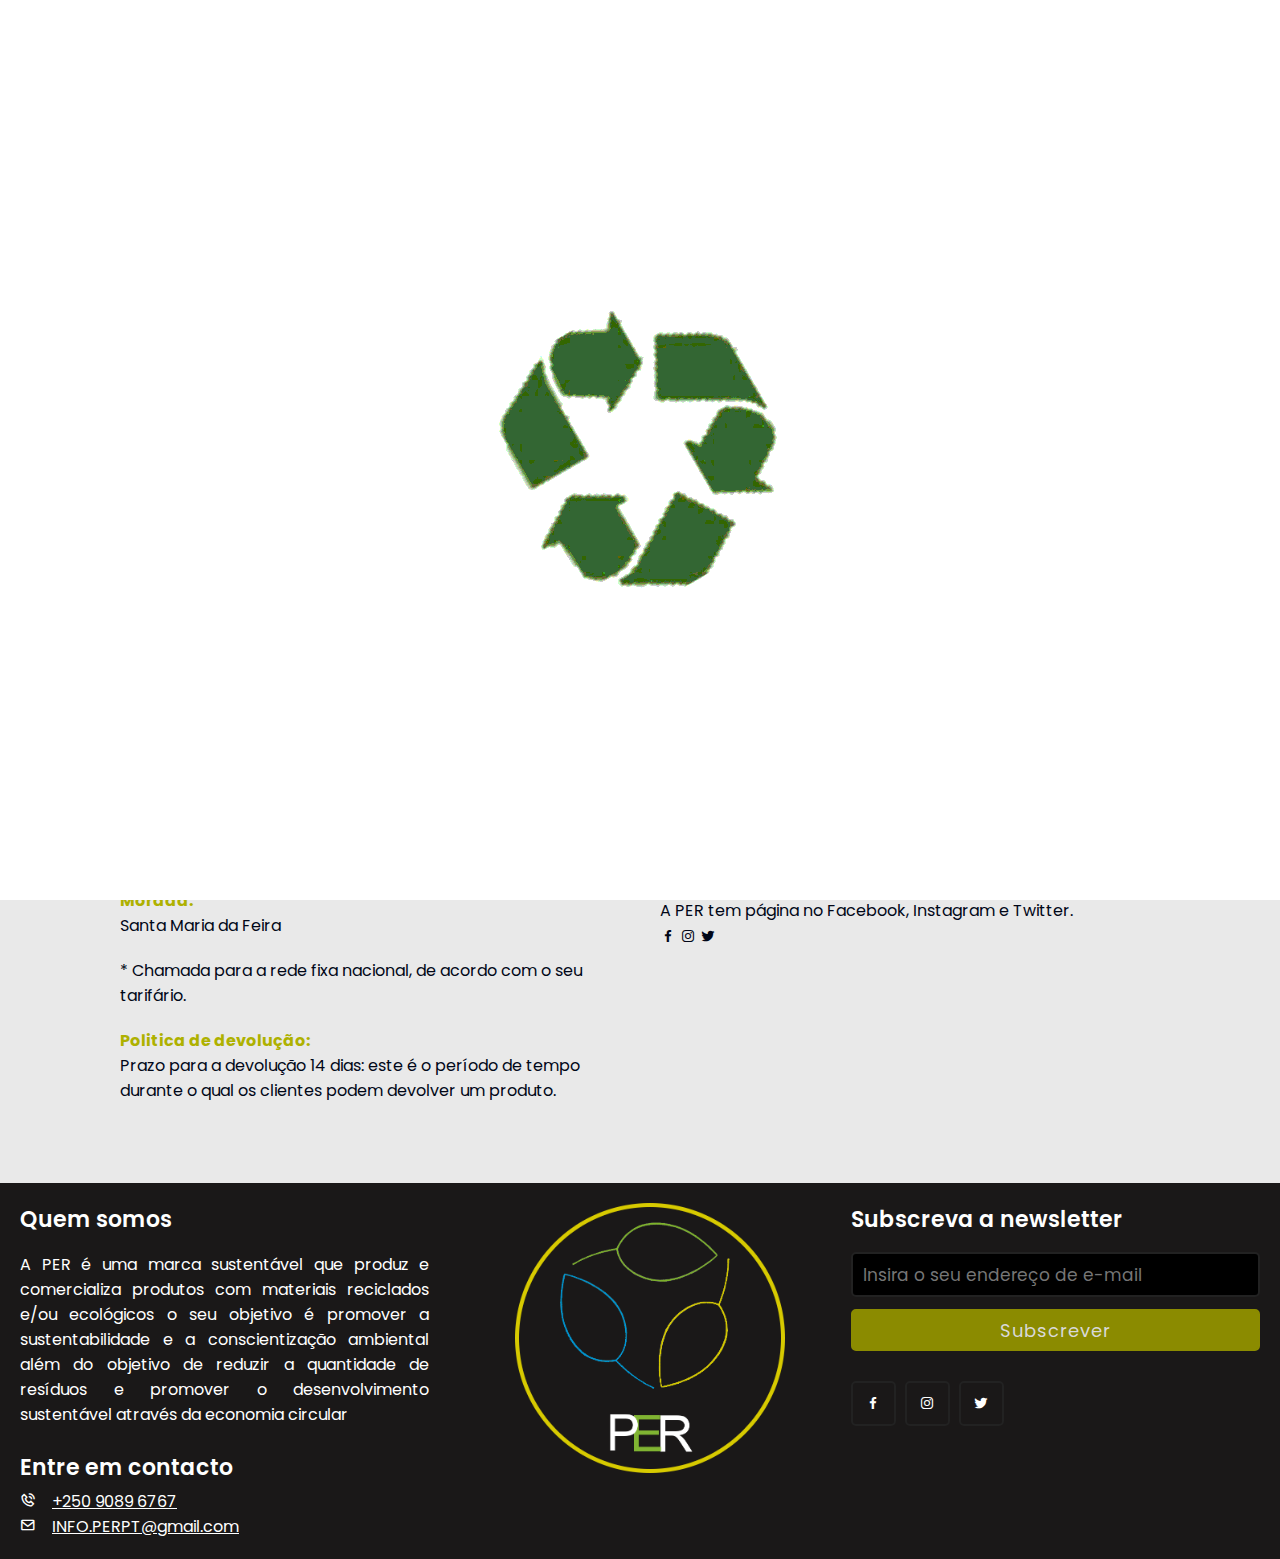
<file: contactos.html>
<!DOCTYPE html>
<html lang="en">
<head>
    <meta charset="UTF-8">
    <meta http-equiv="X-UA-Compatible" content="IE=edge">
    <meta name="viewport" content="width=device-width, initial-scale=1.0">

    <!-- ===== CSS ===== -->
    <link rel="stylesheet" href="stylecontactos.css">
        
    <!-- ===== Boxicons CSS ===== -->
    <link href='https://unpkg.com/boxicons@2.1.1/css/boxicons.min.css' rel='stylesheet'>

    <style>
        #loader {
            position: fixed;
            top: 0;
            left: 0;
            width: 100%;
            height: 100%;
            background-color: #fff;
            z-index: 9999;
            opacity: 1;
            transition: opacity 1s ease-in-out;
        }
    
        #loader.hide {
            opacity: 0;
            pointer-events: none;
        }
    
        #loader img {
            position: absolute;
            top: 50%;
            left: 50%;
            transform: translate(-50%, -50%);
        }
    </style>
    <script src="https://code.jquery.com/jquery-3.6.0.min.js"></script>
    <script>
        $(window).on("load", function() {
            setTimeout(function() {
                $("#loader").addClass("hide");
            }, 1000); // Defina a velocidade em milissegundos
        });
    </script>

    <title>Contactos</title>
</head>
<body>
    <div id="loader">
		<img src="img/Loading miguel/loading.gif" alt="Carregando...">
   </div>
    <nav>
        <div class="nav-bar">
            <i class='bx bx-menu sidebarOpen' ></i>
            <div class="logo">
                <a href="index.html"><img src="logotipo/PNG/logo.png" alt="Logo" id="logo"></a></span>
                <a href="index.html"><img src="logotipo/PNG/logo-dark.png" alt="Dark Logo" id="dark-logo"></a>
              </div>
                

            <div class="menu">
                <div class="logo-toggle">
                    <span class="logo">
                <a href="#"><img src="logotipo/PNG/logo.png" alt="Logo" id="logo"></a>
                <a href="#"><img src="logotipo/PNG/logo-dark.png" alt="Dark Logo" id="dark-logo"></a></span>                  
                    <i class='bx bx-x siderbarClose'></i>
                </div>

                <ul class="nav-links">
                    <li><a href="index.html" class="inicio">Página Inicial</a></li>
                    <li><a href="loja.html" class="loja">Loja</a></li>
                    <li><a href="sobrenos.html" class="Sobre">Sobre nós</a></li>
                    <li><a href="contactos.html" class="Contacto">Contactos</a></li>
                </ul>
            </div>

            <div class="darkLight-searchBox">
                <div class="searchBox">
                   <div class="searchToggle">
                    <i class='bx bx-x cancel'></i>
                    <i class='bx bx-search search'></i>
                   </div>

                   <div class="search-field">
                    <a href="" target="_blank" hidden></a>
                      <input type="text" placeholder="Procurar...">
                      <div class="autocom-box">
                        <!-- here list are inserted from javascript -->
                      </div>
                      <i class='bx bx-search'></i>
                  </div>
              </div>

                <div class="cart-toggle">
                      <i class='bx bx-shopping-bag'></i>
                      <a href="loja.html"></a>
                  </div>                  
               

                <div class="dark-light">
                    <i class='bx bx-moon moon'></i>
                    <i class='bx bx-sun sun'></i>
                </div>
            </div>
       
        </div>
    </nav>
    <main class="dark-mode">
      <section id="hero">
        <h1>Aqui podes encontrar os nossos contactos!</h1>
      </section>
    </main>
    <main role="main" aria-label="Content">
      <div class="margin-large no-bottom-margin">
        <div class="container-bg">
          <div class="container">
            <h1 class="title-small margin-medium"><strong class="color-yellow">Contactos</strong></h1>
            <div class="cms cms-large margin-medium">
              <div class="contacts-container">
                <div class="contacts-left">
                  <p><strong class="color-yellow">Telefone:</strong><br>250 9089 6767 *</p>
                  <p><strong class="color-yellow">Email:</strong><br>info@per.pt</p>
                  <p><strong class="color-yellow">Morada:<br></strong>Santa Maria da Feira</p>
                  <p>* Chamada para a rede fixa nacional, de acordo com o seu tarifário.</p>
                  <p><strong class="color-yellow">Politica de devolução:</strong><br>Prazo para a devolução 14 dias: este é o período de tempo durante o qual os clientes podem devolver um produto. </p>
                </div>
                <div class="contacts-right">
                  <p><strong class="color-yellow">Redes Sociais:</strong></p>
                  <p>Siga a PER nas redes sociais e junte-se a nós na missão de promover um mundo mais sustentável. Juntos, podemos fazer a diferença! Partilhe as suas ideias, dicas e projetos e ajude-nos a inspirar mais pessoas a viver de forma mais ecológica e responsável.</p>
                  <p>A PER tem página no Facebook, Instagram e Twitter.</p>
                  <div class="redes-icons">
                    <a href="https://www.facebook.com/profile.php?id=100093947058630" class="facebook"><i class='bx bxl-facebook'></i></a>
                    <a href="https://www.instagram.com/infoperpt/" class="instagram"><i class='bx bxl-instagram' ></i></a>
                    <a href="https://twitter.com/INFOPERPT" class="twitter"><i class='bx bxl-twitter' ></i></a>
                  </div>
                </div>
              </div>
            </div>
          </div>
        </div>
      </div>
      <div class="main-footer-space"></div>
    </main>        
      

    <script src="scriptcontactos.js"></script>

    <footer>
        <div class="content">
          <div class="left box">
            <div class="upper">
              <div class="topic">Quem somos</div>
              <p>A PER é uma marca sustentável que produz e comercializa produtos com materiais reciclados e/ou ecológicos o seu objetivo é promover a sustentabilidade e a conscientização ambiental além do objetivo de reduzir a quantidade de resíduos e promover o desenvolvimento sustentável através da economia circular</p>
            </div>
            <div class="lower">
              <div class="topic">Entre em contacto</div>
              <div class="phone">
                <a href="contactos.html"><i class='bx bx-phone-call'></i>+250 9089 6767</a>
              </div>
              <div class="email">
                <a href="mailto:INFO.PERPT@gmail.com"><i class='bx bx-envelope'></i>INFO.PERPT@gmail.com</a>
              </div>
            </div>
          </div>
          <div class="middle box">
            <a href="#"><img src="logotipo/PNG/lOGO FINALFINAL SEM FUNDO Amarelo.png" alt="Logo"></a>
          </div>
          <div class="right box">
            <div class="topic">Subscreva a newsletter</div>
            <form action="#">
              <input type="email" placeholder="Insira o seu endereço de e-mail" name="email" required pattern="[a-z0-9._%+-]+@[a-z0-9.-]+\.[a-z]{2,}$" title="Insira um email válido">
              <input type="submit" name="" value="Subscrever">
              <div class="media-icons">
                <a href="https://www.facebook.com/profile.php?id=100093947058630" class="facebook"><i class='bx bxl-facebook'></i></a>
                <a href="https://www.instagram.com/infoperpt/" class="instagram"><i class='bx bxl-instagram' ></i></a>
                <a href="https://twitter.com/INFOPERPT" class="twitter"><i class='bx bxl-twitter' ></i></a>
              </div>
            </form>
          </div>
        </div>
      </footer>

</body>
</html>
</file>
<file: stylecontactos.css>
/*Google Font*/
@import url('https://fonts.googleapis.com/css2?family=Poppins:wght@300;400;500;600&display=swap');

*{
    margin: 0;
    padding: 0;
    box-sizing: border-box;
    font-family: 'Poppins', sans-serif;
    transition: all 0.4s ease;;
}

/* ===== Colours ===== */
:root{
    --body-color: rgba(36, 36, 36, 0.1);
    --nav-color: #ffffff;
    --side-nav: #fff;
    --text-color: #010718;
    --search-bar: #fff;
    --search-text: #010718;
    --accent-color: #069fe6;
    --ligth-gray: rgba(0, 0, 0, 0.1);
    --dark-mode: #010718;
}

button:hover {
    opacity: 0.8;
}

body{
    height: 100vh;
    background-color: var(--body-color);
    display: grid;
    place-items: center;
    overflow-x: hidden;
}

body.dark{
    --body-color: #1a1818;
    --nav-color: #242526;
    --side-nav: #242526;
    --text-color: #CCC;
    --search-bar: #242526;
    --dark-mode: #fff;
}

nav{
    position: fixed;
    top: 0;
    left: 0;
    height: 70px;
    width: 100%;
    background-color: var(--nav-color);
    z-index: 100;
}

body.dark nav{
    border: 1px solid #393838;

}

nav .nav-bar{
    position: relative;
    height: 100%;
    max-width: 1000px;
    width: 100%;
    background-color: var(--nav-color);
    margin: 0 auto;
    padding: 0 30px;
    display: flex;
    align-items: center;
    justify-content: space-between;
}

nav .nav-bar .sidebarOpen{
    color: var(--text-color);
    font-size: 25px;
    padding: 5px;
    cursor: pointer;
    display: none;
}

nav .nav-bar .logo a{
    font-size: 25px;
    font-weight: 500;
    color: var(--text-color);
    text-decoration: none;
}

.logo {
    display: block;
    align-items: center;
    flex-shrink: 0;
    width: auto;
    height: auto;
    margin-top: 10px;
} 

.logo img {
  height: auto;
  max-height: 60px;
  width: auto;
  max-width: 100%;
}

.menu .logo-toggle{
    display: none;
}

.nav-bar .nav-links{
    display: flex;
    align-items: center;
}

.nav-bar .nav-links li{
    margin: 0 5px;
    list-style: none;
}

.nav-links li a{
    position: relative;
    font-size: 17px;
    font-weight: 400;
    color: var(--text-color);
    text-decoration: none;
    padding: 10px;
}

.nav-links li a::before{
    content: '';
    position: absolute;
    left: 50%;
    bottom: 0;
    transform: translateX(-50%);
    height: 6px;
    width: 6px;
    border-radius: 50%;
    background-color: var(--text-color);
    opacity: 0;
    transition: all 0.3s ease;
}

.nav-links li:hover a::before{
    opacity: 1;
}

.nav-bar .darkLight-searchBox{
    display: flex;
    align-items: center;
}

.darkLight-searchBox .dark-light,
.darkLight-searchBox .searchToggle,
.darkLight-searchBox .cart-toggle{
    height: 40px;
    width: 40px;
    display: flex;
    align-items: center;
    justify-content: center;
    margin: 0 5px;
}

.dark-light i,
.searchToggle i,
.cart-toggle i{
    position: absolute;
    color: var(--text-color);
    font-size: 22px;
    cursor: pointer;
    transition: all 0.3s ease;
}

.dark-light i.sun{
    opacity: 0;
    pointer-events: none;
}

.dark-light.active i.sun{
    opacity: 1;
    pointer-events: auto;
}

.dark-light.active i.moon{
    opacity: 0;
    pointer-events: none;
}

.searchToggle i.cancel{
    opacity: 0;
    pointer-events: none;
}

.searchToggle.active i.cancel{
    opacity: 1;
    pointer-events: auto;
}

.searchToggle.active i.search{
    opacity: 0;
    pointer-events: none;
}

.searchBox{
    position: relative;
}

.searchBox .search-field{
    position: absolute;
    bottom: -85px;
    right: 5px;
    height: 50px;
    width: 300px;
    display: flex;
    align-items: center;
    background-color: var(--nav-color);
    padding: 3px;
    border-radius: 6px;
    box-shadow: 0 5px 5px rgba(0, 0, 0, 0.1);
    opacity: 0;
    pointer-events: none;
    transition: all 0.3s ease;
}

.searchToggle.active ~ .search-field{
    bottom: -74px;
    opacity: 1;
    pointer-events: auto;
}

.search-field::before{
    content: '';
    position: absolute;
    right: 14px;
    top: -4px;
    height: 12px;
    width: 12px;
    background-color: var(--nav-color);
    transform: rotate(-45deg);
    z-index: -1;
}

.search-field input{
    height: 100%;
    width: 100%;
    padding: 0 45px 0 15px;
    outline: none;
    border: none;
    border-radius: 4px;
    font-size: 14px;
    font-weight: 400;
    color: var(--search-text);
    background-color: var(--search-bar);
}

body.dark .search-field input{
    color: var(--text-color);
}

.search-field i{
    position: absolute;
    color: var(--text-color);
    right: 15px;
    font-size: 22px;
    cursor: pointer;
}

body.dark .search-field i{
    color: var(--text-color);
}

.search-field .autocom-box {
  position: absolute;
  top: 50px;
  left: 0;
  width: 100%;
  background-color: #ffffff;
  border-radius: 4px;
  box-shadow: 0 5px 5px rgba(0, 0, 0, 0.1);
  padding: 8px;
  opacity: 0;
  pointer-events: none;
  max-height: 200px;
  overflow-y: auto;
  z-index: 1;
}

.search-field.active .autocom-box {
  opacity: 1;
  pointer-events: auto;
}

.autocom-box li {
  list-style: none;
  padding: 8px 12px;
  cursor: pointer;
}

.autocom-box li:hover {
  background: #efefef;
}

.search-input.active .autocom-box li{
  display: block;
}
.autocom-box li:hover{
  background: #efefef;
}

.cart-toggle {
    position: relative;
    display: inline-block;
    margin-right: 20px;
  }
  
  .cart-toggle a {
    display: block;
    position: absolute;
    width: 2rem;
    height: 2rem;
    top: 0;
    right: 0;
    bottom: 0;
    left: 0;
  }
  

/* Adicione um novo ID para o logotipo do modo escuro */
#dark-logo {
    display: none;
  }
  #dark-logo {
    max-height: 60px;
    max-width: 100%;
    margin-top: -10px;
  }
  
  @media (prefers-color-scheme: dark) {
    #logo {
      display: none;
    }
    #dark-logo {
      display: block;
      height: auto;
      max-height: 60px;
      width: auto;
      max-width: 100%;
      margin-top: 10px;
    }
  }
  
  /* Altere a exibição do logotipo com base no modo */
  body.dark #logo {
    display: none;
  }
  
  body.dark #dark-logo {
    display: block;
  }

a.inicio:hover {
    color: #33a124;
  }
  
a.loja:hover {
    color: #33a124;
  }
  
a.Sobre:hover {
    color: #2675ec;
  }
  
a.Contacto:hover {
    color: #babd00;
  }

/* Hero */
section#hero {
    height: calc(100vh - 60px);
    display: flex;
    flex-direction: column;
    align-items: center;
    justify-content: center;
    text-align: center;
    color: #000;
}

.dark-mode #hero {
    color: #fff;
  }

#hero h1 {
    font-size: 3rem;
    margin-bottom: 6rem;
}

#hero h1, #hero p {
    color: var(--dark-mode);
  }

@media (max-width: 790px) {
    nav .nav-bar .sidebarOpen{
        display: block;
    }

    .menu{
        position: fixed;
        height: 100%;
        width: 320px;
        left: -100%;
        top: 0;
        padding: 20px;
        background-color: var(--side-nav);
        z-index: 100;
        transition: all 0.4s ease;
    }

    nav.active .menu{
        left: -0%;
    }

    nav.active .nav-bar .navLogo a{
        opacity: 0;
        transition: all 0.3s ease;
    }

    .menu .logo-toggle{
        display: block;
        width: 100%;
        display: flex;
        align-items: center;
        justify-content: space-between;
    }

    .logo-toggle .siderbarClose{
        color: var(--text-color);
        font-size: 24px;
        cursor: pointer;
    }

    .nav-bar .nav-links{
        flex-direction: column;
        padding-top: 30px;
    }

    .nav-links li a{
        display: block;
        margin-top: 20px;
    }
}
.contacts-container {
  color: var(--dark-mode);
  display: flex;
  flex-wrap: wrap;
  padding: 0 100px;
  margin-bottom: 30px;
}

.contacts-left {
  color: var(--dark-mode);
  flex-basis: 50%;
  padding: 0 20px;
  margin-bottom: 30px;
}
.container h1 {
  margin-left: 120px;
  margin-top: -170px;
  margin-bottom: 30px;
}

.contacts-right {
  color: var(--dark-mode);
  flex-basis: 50%;
  padding: 0 20px;
  margin-bottom: 30px;
}
.contacts-left p {
  margin-bottom: 20px;
}
.redes-icons a{
  font-size: 16px;
  color: var(--dark-mode);
  align-items:center;
  display: inline-block;
  text-align: center;
  line-height: 30px;
  transition: all 0.3s ease;
}
.redes-icons a.facebook:hover {
  color: #aeb100;
}
.redes-icons a.instagram:hover {
  color: #33a124;
}
.redes-icons a.twitter:hover {
  color: #2675ec;
}
.redes-icons a.youtube:hover {
color: #f82525;
}
.color-yellow {
  color: #aeb100;
}


footer{
    width: 100%;
    position: relative;
    bottom: 0;
    left: 0;
    background: #1a1818;
  }
  footer .content{
    max-width: 1350px;
    margin: auto;
    padding: 20px;
    display: flex;
    flex-wrap: wrap;
    justify-content: space-between;
  }
  footer .content p,a{
    color: #fff;
  }
  footer .content .box{
    width: 33%;
    transition: all 0.4s ease;
  }
  footer .content .topic{
    font-size: 22px;
    font-weight: 600;
    color: #fff;
    margin-bottom: 16px;
  
  }
  footer .content p{
    text-align: justify;
  }
  footer .content .lower .topic{
    margin: 24px 0 5px 0;
  }
  footer .content .lower i{
    padding-right: 16px;
  }
  footer .content .middle{
    padding-left: 80px;
  }
  footer .content .middle a{
    line-height: 32px;
  }
  .middle img {
    max-width: 100%;
    max-height: 270px;
  }
  
  footer .content .right input[type="email"]{
    height: 45px;
    width: 100%;
    outline: none;
    color: #d9d9d9;
    background: #000;
    border-radius: 5px;
    padding-left: 10px;
    font-size: 17px;
    border: 2px solid #222222;
  }
  footer .content .right input[type="submit"]{
    height: 42px;
    width: 100%;
    font-size: 18px;
    color: #d9d9d9;
    background: #8b8b00;
    outline: none;
    border-radius: 5px;
    letter-spacing: 1px;
    cursor: pointer;
    margin-top: 12px;
    border: 2px solid #8b8b00;
    transition: all 0.3s ease-in-out;
  }
  .content .right input[type="submit"]:hover{
    background: none;
    color:  #d8db17;
  }
  footer .content .media-icons a{
    font-size: 16px;
    height: 45px;
    width: 45px;
    display: inline-block;
    text-align: center;
    line-height: 43px;
    border-radius: 5px;
    border: 2px solid #222222;
    margin: 30px 5px 0 0;
    transition: all 0.3s ease;
  }

  .content .media-icons a.facebook:hover {
    border-color: #d8db17;
  }
  .content .media-icons a.instagram:hover {
    border-color: #33a124;
  }
  .content .media-icons a.twitter:hover {
    border-color: #2675ec;
  }
  .content .media-icons a.youtube:hover {
    border-color: #f82525;
  }
  footer .bottom{
    width: 100%;
    text-align: right;
    color: #d9d9d9;
    padding: 0 40px 5px 0;
  }
  footer .bottom a{
    color: #33a124;
  }
  footer a{
    transition: all 0.3s ease;
  }
  footer a.facebook:hover {
    color: #d8db17;
  }
  footer a.instagram:hover {
    color: #33a124;
  }
  footer a.twitter:hover {
    color: #2675ec;
  }
  @media (max-width:1100px) {
    footer .content .middle{
      padding-left: 50px;
    }
  }
  @media (max-width:950px){
    footer .content .box{
      width: 50%;
    }
    .content .right{
      margin-top: 40px;
    }
  }
  @media (max-width:560px){
    footer{
      position: relative;
    }
    footer .content .box{
      width: 100%;
      margin-top: 30px;
    }
    footer .content .middle{
      padding-left: 0;
    }
  }
</file>
